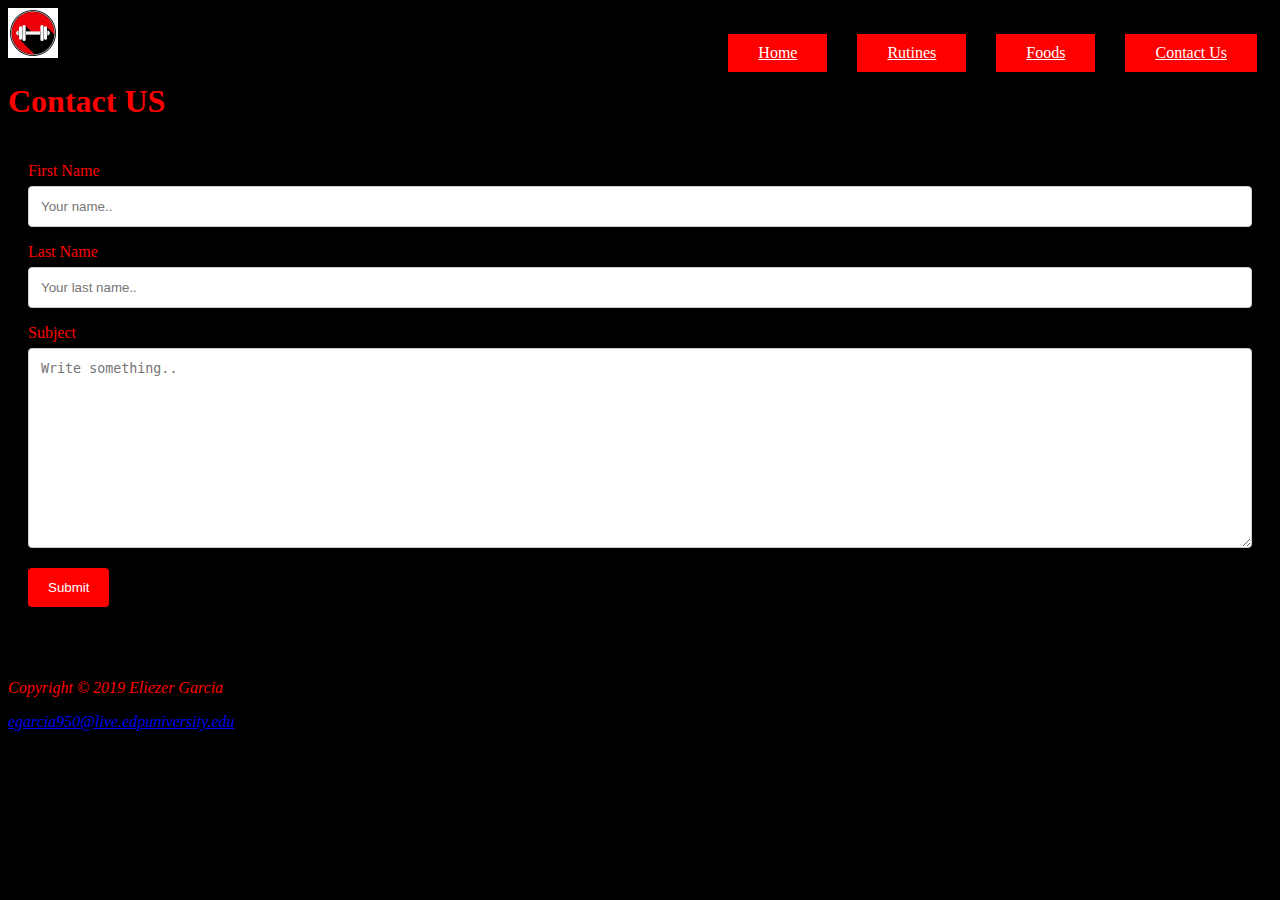
<file: Contact/Index.html>
<!DOCTYPE html>
<html lang="en">
<head>
    <meta charset="UTF-8">
    <title>FitRut</title>
    <link rel="stylesheet" href="Style.css">
</head>
<body>
    <nav>
     <img  id="logo" src="logo.jpg" height="50" width="50">
  <a href="../Contact/Index.html" class="menu">Contact Us</a>
  <a href= "../Foods/Index.html" class="menu">Foods</a>
  <a href= "../Rutines/Index.html" class="menu">Rutines</a>
  <a href="../Index.html" class="menu">Home</a>
        </nav>
        <h1>Contact US</h1>

<div class="container">
  <form action="/action_page.php">
    <label for="fname">First Name</label>
    <input type="text" id="fname" name="firstname" placeholder="Your name..">

    <label for="lname">Last Name</label>
    <input type="text" id="lname" name="lastname" placeholder="Your last name..">
       <label for="subject">Subject</label>
    <textarea id="subject" name="subject" placeholder="Write something.." style="height:200px"></textarea>

    <input type="submit" value="Submit">
  </form>
</div>

        <footer>
              <br>
    <br>
    <address>
        <p>Copyright © 2019 Eliezer Garcia</p>
        <a href="mailto:egarcia950@live.edpuniversity.edu">egarcia950@live.edpuniversity.edu</a>
    </address> 
        </footer>
</body>
</html>
</file>
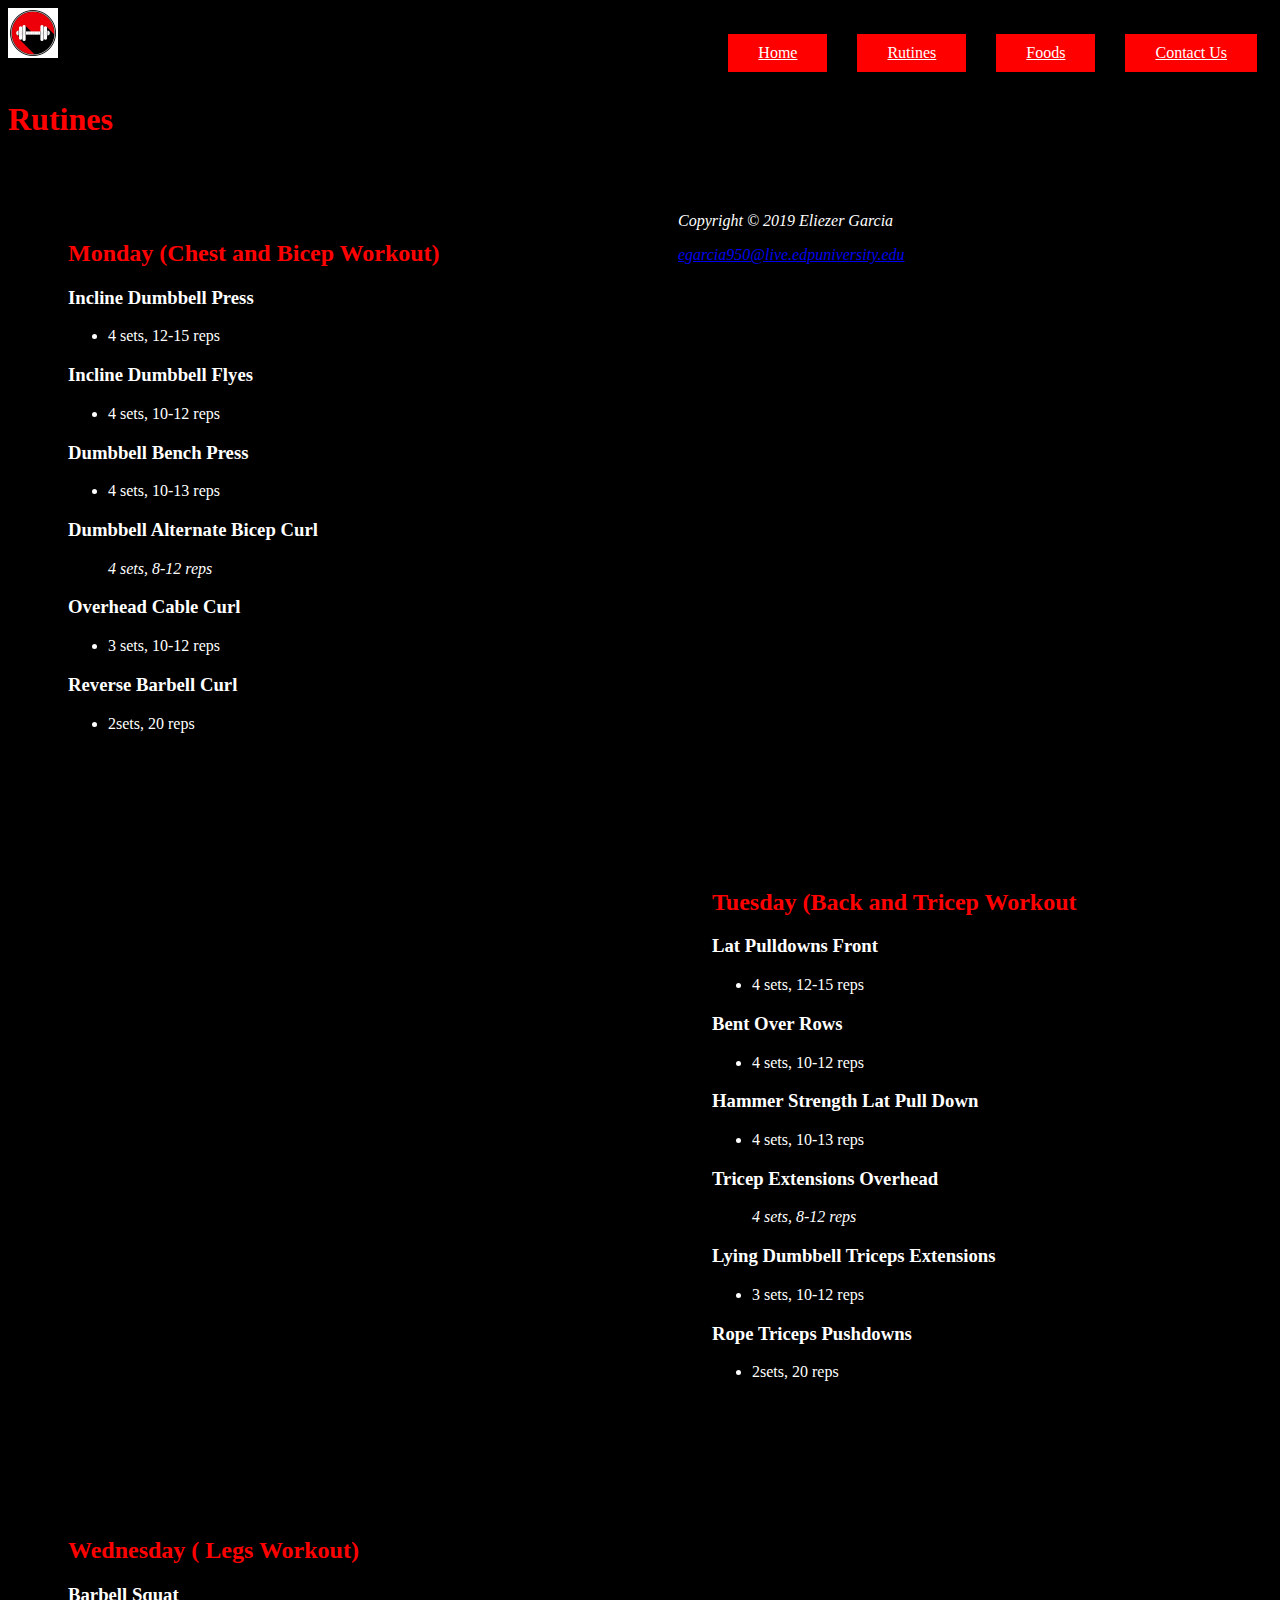
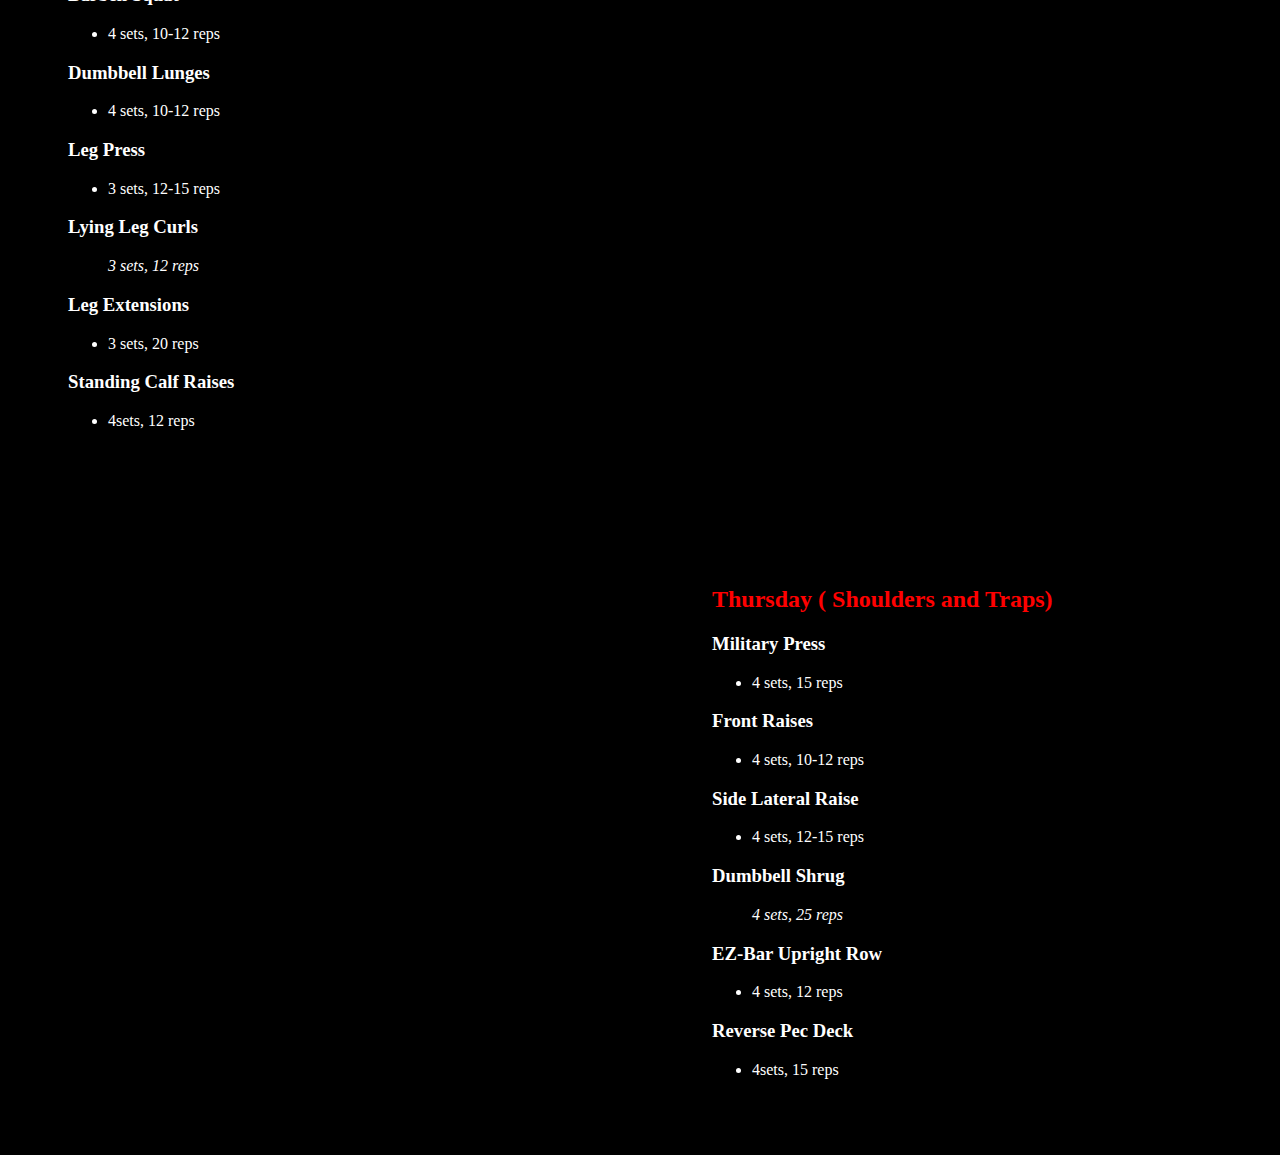
<file: Rutines/Index.html>
<!DOCTYPE html>
<html lang="en">
<head>
    <meta charset="UTF-8">
    <title>FitRut</title>
    <link rel="stylesheet" href="Style.css">
</head>
<body>
    <nav>
     <img  id="logo" src="logo.jpg" height="50" width="50">
      <a href="../Contact/Index.html" class="menu">Contact Us</a>
  <a href= "../Foods/Index.html" class="menu">Foods</a>
  <a href= "../Rutines/Index.html" class="menu">Rutines</a>
  <a href="../Index.html" class="menu">Home</a>
    </nav>
          <br>
           <article>
           <h1>Rutines</h1>
            <section class="one">
            <h2>Monday (Chest and Bicep Workout)</h2>
            <h3>Incline Dumbbell Press</h3>
            <ul>
                <li>4 sets, 12-15 reps</li>
            </ul>
            <h3>Incline Dumbbell Flyes</h3>
            <ul>
                <li>4 sets, 10-12 reps</li>
            </ul>
            <h3>Dumbbell Bench Press</h3>
            <ul>
                <li>4 sets, 10-13 reps</li>
            </ul>
            <h3>Dumbbell Alternate Bicep Curl</h3>
            <ul>
                <i>4 sets, 8-12 reps</i>
            </ul>
            <h3>Overhead Cable Curl</h3>
            <ul>
                <li>3 sets, 10-12 reps</li>
            </ul>
            <h3>Reverse Barbell Curl</h3>
            <ul>
                <li>2sets, 20 reps</li>
            </ul>
            </section>
            <section class="two">
            <h2>Tuesday (Back and Tricep Workout</h2>
             <h3>Lat Pulldowns Front</h3>
            <ul>
                <li>4 sets, 12-15 reps</li>
            </ul>
            <h3>Bent Over Rows</h3>
            <ul>
                <li>4 sets, 10-12 reps</li>
            </ul>
            <h3>Hammer Strength Lat Pull Down</h3>
            <ul>
                <li>4 sets, 10-13 reps</li>
            </ul>
            <h3>Tricep Extensions Overhead</h3>
            <ul>
                <i>4 sets, 8-12 reps</i>
            </ul>
            <h3>Lying Dumbbell Triceps Extensions</h3>
            <ul>
                <li>3 sets, 10-12 reps</li>
            </ul>
            <h3>Rope Triceps Pushdowns</h3>
            <ul>
                <li>2sets, 20 reps</li>
            </ul>
</section>
            <section class="three">
             <h2>Wednesday ( Legs Workout)</h2>
      <h3>Barbell Squat</h3>
            <ul>
                <li>4 sets, 10-12 reps</li>
            </ul>
            <h3>Dumbbell Lunges</h3>
            <ul>
                <li>4 sets, 10-12 reps</li>
            </ul>
            <h3>Leg Press</h3>
            <ul>
                <li>3 sets, 12-15 reps</li>
            </ul>
            <h3>Lying Leg Curls</h3>
            <ul>
                <i>3 sets, 12 reps</i>
            </ul>
            <h3>Leg Extensions</h3>
            <ul>
                <li>3 sets, 20 reps</li>
            </ul>
            <h3>Standing Calf Raises</h3>
            <ul>
                <li>4sets, 12 reps</li>
            </ul>
           </section>
           <section class="four">
                <h2>Thursday ( Shoulders and Traps)</h2>
      <h3>Military Press</h3>
            <ul>
                <li>4 sets, 15 reps</li>
            </ul>
            <h3>Front Raises</h3>
            <ul>
                <li>4 sets, 10-12 reps</li>
            </ul>
            <h3>Side Lateral Raise</h3>
            <ul>
                <li>4 sets, 12-15 reps</li>
            </ul>
            <h3>Dumbbell Shrug</h3>
            <ul>
                <i>4 sets, 25 reps</i>
            </ul>
            <h3>EZ-Bar Upright Row</h3>
            <ul>
                <li>4 sets, 12 reps</li>
            </ul>
            <h3>Reverse Pec Deck</h3>
            <ul>
                <li>4sets, 15 reps</li>
            </ul>
           </section>
       </article>
        <footer>
     <section>
    <br>
    <br>
    <address>
        <p>Copyright © 2019 Eliezer Garcia</p>
        <a href="mailto:egarcia950@live.edpuniversity.edu">egarcia950@live.edpuniversity.edu</a>
    </address>
    </section>
        </footer>
</body>
    </html>
</file>
<file: Contact/Style.css>
.menu {
  list-style-type: inherit;
  margin: 26px 15px;
  padding: 10px 30px;
  float: right;
  background: red;
  color: white;
  display: inline-block;
    
}
Body {
    background-color: black;
    color: red;
}

input[type=text], select, textarea {
  width: 100%;
  padding: 12px; 
  border: 1px solid #ccc;
  border-radius: 4px;
  box-sizing: border-box;
  margin-top: 6px;
  margin-bottom: 16px;
  resize: vertical
}

input[type=submit] {
  background-color: red;
  color: white;
  padding: 12px 20px;
  border: none;
  border-radius: 4px;
  cursor: pointer;
}

colinput[type=submit]:hover {
  background-color: black;
}

.container {
  border-radius: 5px;
  background-color: black;
  padding: 20px;
}
</file>
<file: Rutines/Style.css>
.menu {
  list-style-type: inherit;
  margin: 26px 15px;
  padding: 10px 30px;
    float: right;
  background: red;
  color: white;
  display: inline-block;
    
}
Body {
    background-color: black;
    color: white;
}

.one {
    float: left;
    margin: 60px;
    padding: inherit;
    width: 550px;

}
.two{
    float: right;
    margin: 60px;
    width: 500px;
    padding: inherit;
}
.three {
    float: left;
    margin: 60px;
    width: 550px;
    padding: inherit;

}
.four{
    float: right;
    margin: 60px;
    width: 500px;
    padding: inherit;
}

h1{
    color: red;
}

h2 {
    color: red;
}
</file>
